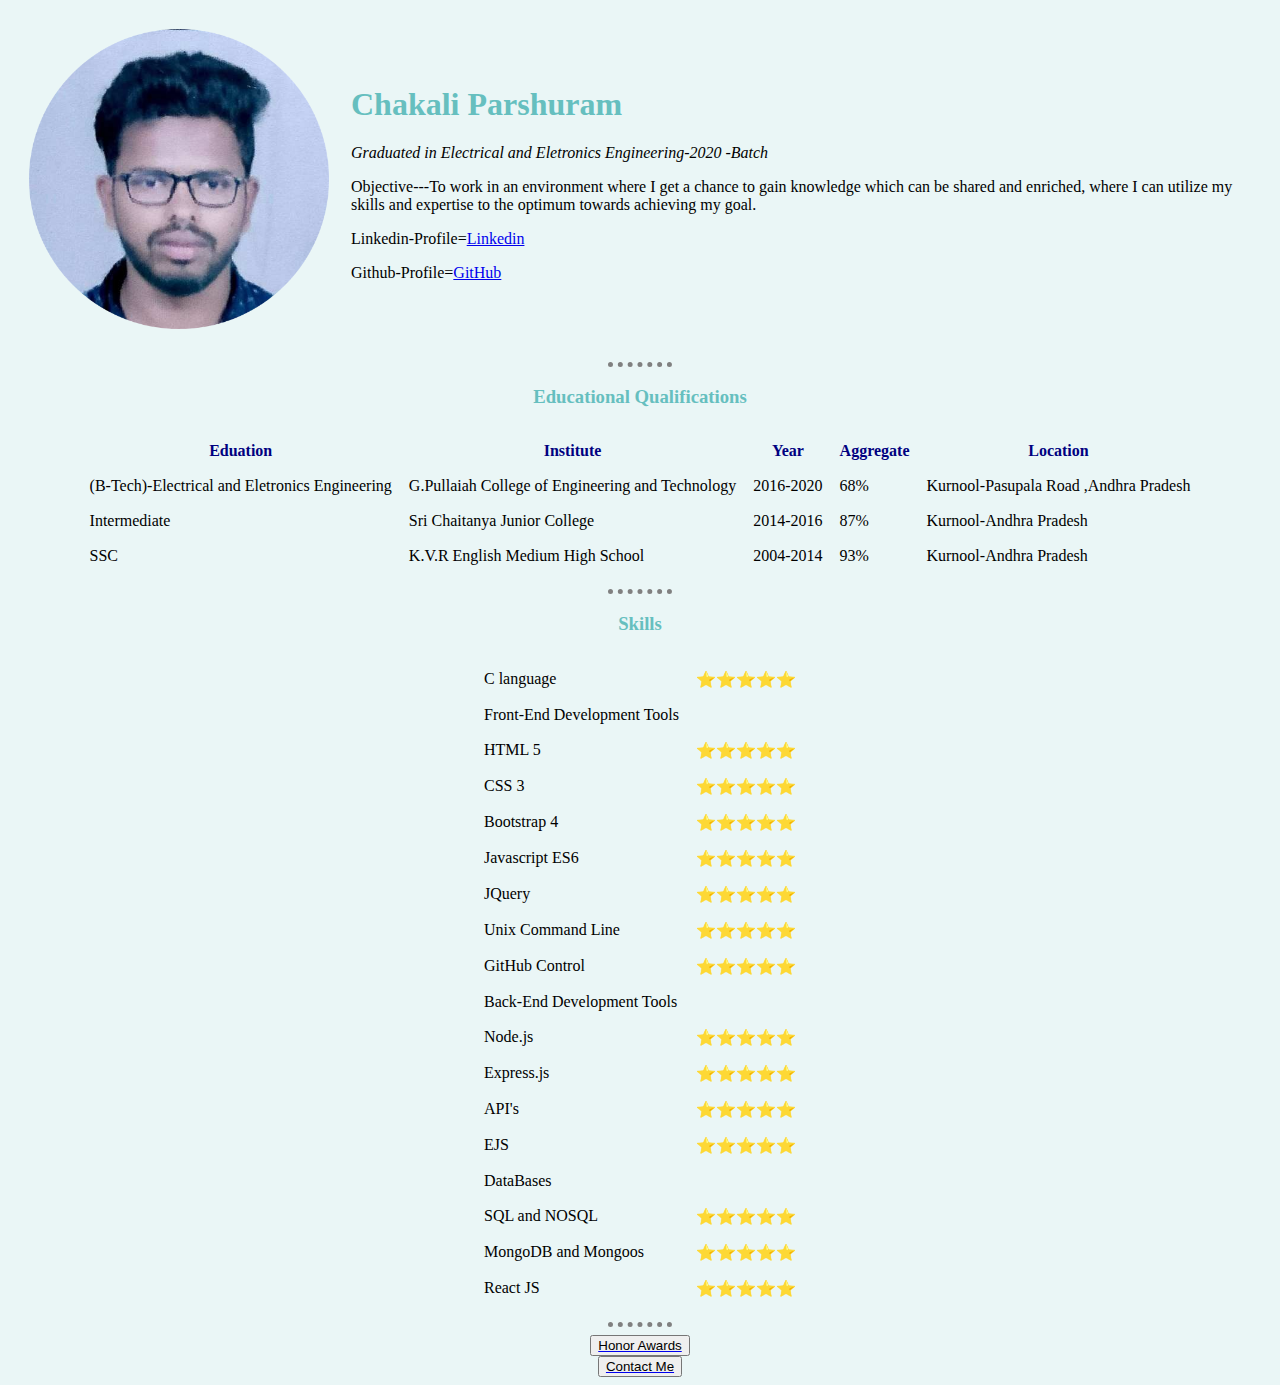
<file: index.html>
<!DOCTYPE html>
<html lang="en" dir="ltr">
  <head>
    <meta charset="utf-8">
    <title>Parshuram-Personel Site</title>
    <link rel="stylesheet" href="css/styles.css">
  </head>

  <body>
    <table cellspacing="20">
      <tr>
        <td><img src="ram.png" alt="parshuram profile picture"</td>
        <td><h1>Chakali Parshuram</h1>
          <p><em>Graduated in Electrical and Eletronics Engineering-2020 -Batch</em></p>
          <p>Objective---To work in an environment where I get a chance to gain knowledge which can be shared and enriched, where I can utilize my skills and
expertise to the optimum towards achieving my goal.</p>
<p>Linkedin-Profile=<a href="https://wwww.linkedin.com/in/parshuraam-raam-6ab847168">Linkedin</a>
</p>
<p>Github-Profile=<a href="https://github.com/CParshuram">GitHub</a>
</p></td>
      </tr>
    </table>
    <hr>
    <h3>Educational Qualifications</h3>
    <table class= "center">
      <thead>
        <tr>
          <th>Eduation</th>
          <th>Institute</th>
          <th>Year</th>
          <th>Aggregate</th>
          <th>Location</th>
        </tr>
      </thead>
      <tbody>
        <tr>
          <td>(B-Tech)-Electrical and Eletronics Engineering</td>
          <td>G.Pullaiah College of Engineering and Technology</td>
          <td>2016-2020</td>
          <td>68%</td>
          <td>Kurnool-Pasupala Road ,Andhra Pradesh</td>
        </tr>
        <tr>
          <td>Intermediate</td>
          <td>Sri Chaitanya Junior College</td>
          <td>2014-2016</td>
          <td>87%</td>
          <td>Kurnool-Andhra Pradesh</td>
        </tr>
        <tr>
          <td>SSC</td>
          <td>K.V.R English Medium High School</td>
          <td>2004-2014</td>
          <td>93%</td>
          <td>Kurnool-Andhra Pradesh</td>
        </tr>
      </tbody>
    </table>
    <hr>
    <h3>Skills</h3>
    <table class = "center">
      <tr>
      <td>C language</td>
      <td>⭐⭐⭐⭐⭐</td>
      </tr>
      <tr>
        <td>Front-End Development Tools</td>
      </tr>
      <tr>
        <td>HTML 5</td>
        <td>⭐⭐⭐⭐⭐</td>
      </tr>
      <tr>
        <td>CSS 3</td>
        <td>⭐⭐⭐⭐⭐</td>
      </tr>
      <tr>
        <td>Bootstrap 4</td>
        <td>⭐⭐⭐⭐⭐</td>
      </tr>
      <tr>
        <td>Javascript ES6</td>
        <td>⭐⭐⭐⭐⭐</td>
      </tr>
      <tr>
        <td>JQuery</td>
        <td>⭐⭐⭐⭐⭐</td>
      </tr>
      <tr>
        <td>Unix Command Line</td>
        <td>⭐⭐⭐⭐⭐</td>
      </tr>
      <tr>
        <td>GitHub Control</td>
        <td>⭐⭐⭐⭐⭐</td>
      </tr>
      <tr>
        <td>Back-End Development Tools</td>
      </tr>
      <tr>
        <td>Node.js</td>
        <td>⭐⭐⭐⭐⭐</td>
      </tr>
      <tr>
        <td>Express.js</td>
        <td>⭐⭐⭐⭐⭐</td>
      </tr>
      <tr>
        <td>API's</td>
        <td>⭐⭐⭐⭐⭐</td>
      </tr>
      <tr>
        <td>EJS</td>
        <td>⭐⭐⭐⭐⭐</td>
      </tr>
      <tr>
        <td>DataBases</td>
      </tr>
      <tr>
        <td>SQL and NOSQL</td>
        <td>⭐⭐⭐⭐⭐</td>
      </tr>
      <tr>
        <td>MongoDB and Mongoos</td>
        <td>⭐⭐⭐⭐⭐</td>
      </tr>
      <tr>
        <td>React JS</td>
        <td>⭐⭐⭐⭐⭐</td>
      </tr>
    </table>
<hr>
<div>
<a href ="honor.html">
  <button>Honor Awards</button></a>
<a href="contact-me.html">
  <button>Contact Me</button></a>
</div>
  </body>
</html>
</file>
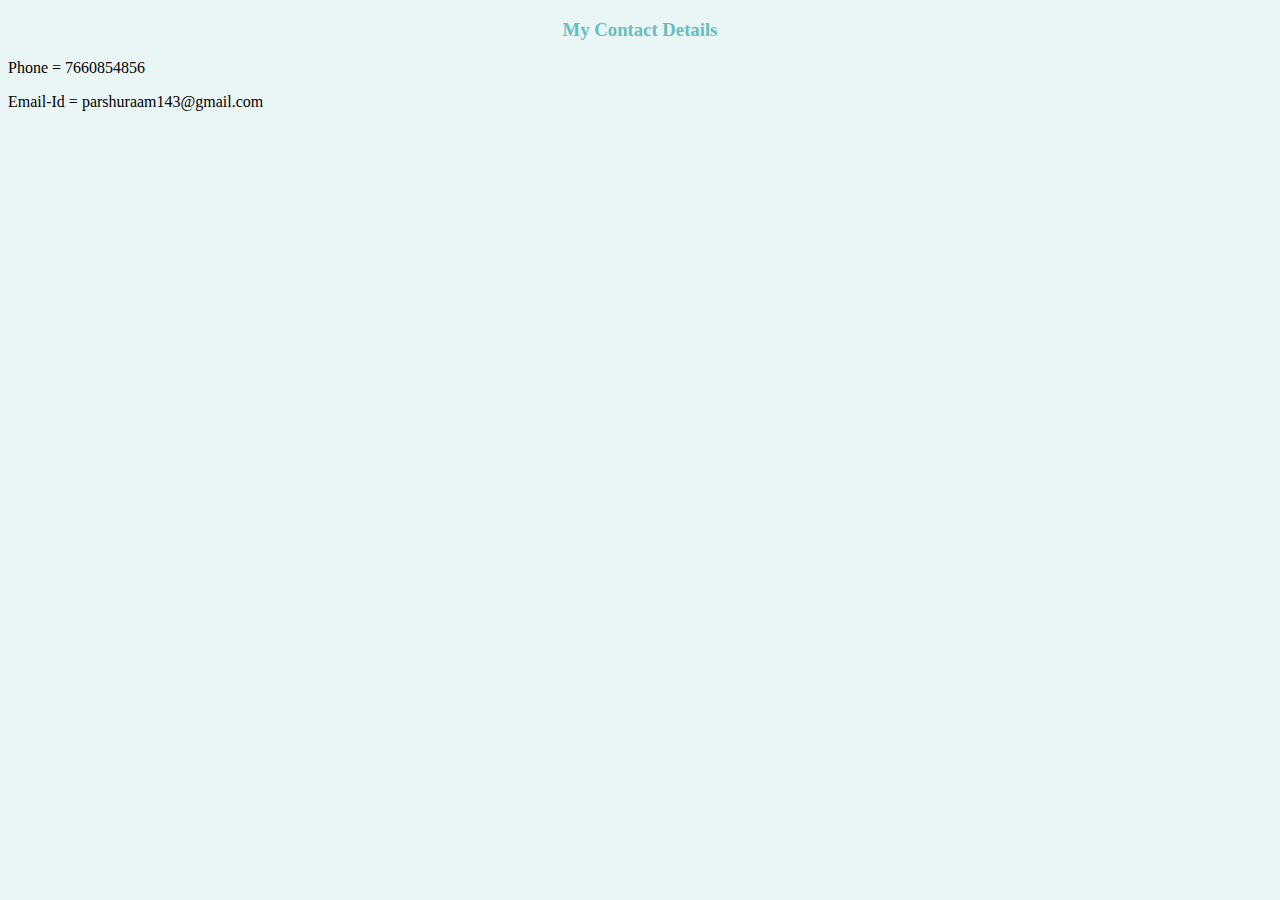
<file: contact-me.html>
<!DOCTYPE html>
<html lang="en" dir="ltr">
  <head>
    <meta charset="utf-8">
    <title>Contact Me</title>
    <link rel="stylesheet" href="css/styles.css">
  </head>
  <body>
    <h3>My Contact Details</h3>
    <p>Phone = 7660854856</p>
    <p>Email-Id = parshuraam143@gmail.com</p>
  </body>
</html>
</file>
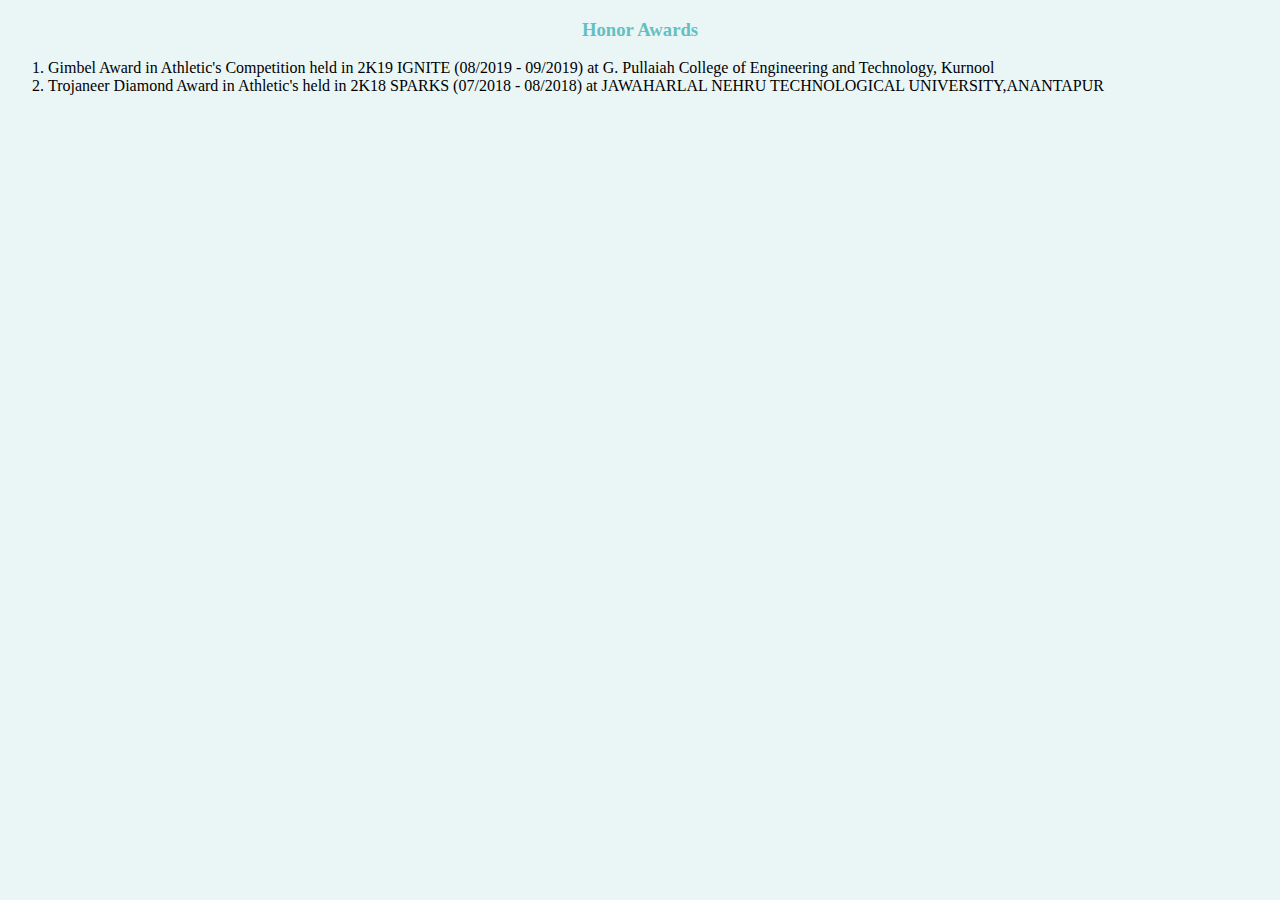
<file: honor.html>
<!DOCTYPE html>
<html lang="en" dir="ltr">
  <head>
    <meta charset="utf-8">
    <title>Honor Awards</title>
    <link rel="stylesheet" href="css/styles.css">
  </head>
  <body>
    <h3>Honor Awards</h3>
    <ol>
      <li>Gimbel Award in Athletic's Competition held in 2K19
IGNITE (08/2019 - 09/2019) at G. Pullaiah College of Engineering and Technology, Kurnool</li>
<li>Trojaneer Diamond Award in Athletic's held in 2K18
SPARKS (07/2018 - 08/2018) at JAWAHARLAL NEHRU TECHNOLOGICAL UNIVERSITY,ANANTAPUR</li>
    </ol>

  </body>
</html>
</file>
<file: css/styles.css>
body {
  background-color: #EAF6F6;
}
h1 {
  color: #66BFBF;
}
h3 {
  color: #66BFBF;
  text-align: center;
}
hr {
  border-style: none;
  border-top-style: dotted;
  border-color: grey;
  border-width: 5px;
  width: 5%;
}
img {
  width: 300px;
}
th {
  color: navy;
}

.center {
  margin-left: auto;
  margin-right: auto;
  border-spacing: 15px;
}
button {
  margin: 0 auto;
  display: block;

}
</file>
